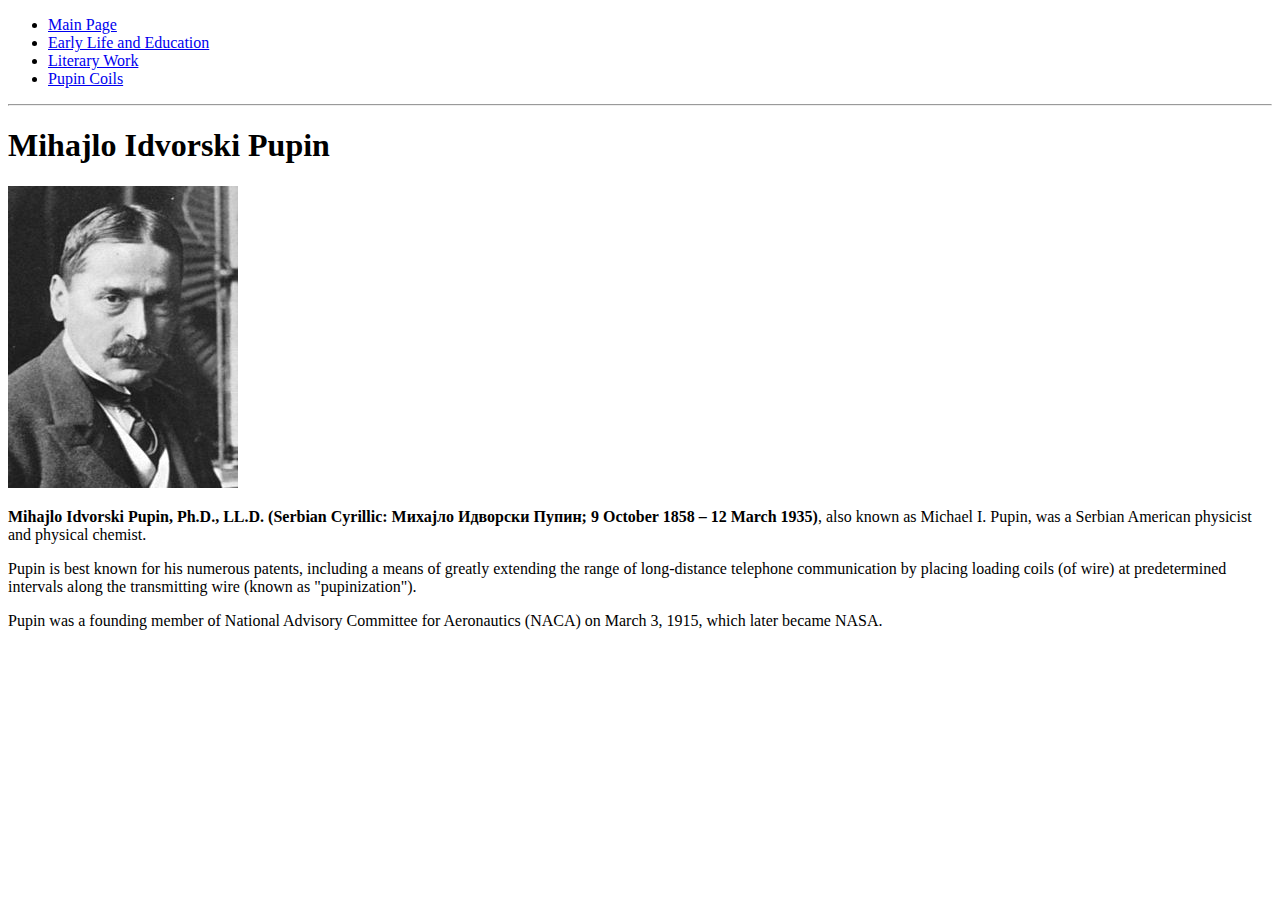
<file: assignment2/index.html>
<!DOCTYPE html>
<html lang="sr">
<head>
    <meta charset="UTF-8">
    <meta name="viewport" content="width=device-width, initial-scale=1.0">
    <title>Mihajlo Idvorski Pupin</title>
</head>
<body>
    <ul>
        <li><a href="index.html">Main Page</a></li>
        <li><a href="early-life-and-education.html">Early Life and Education</a></li>
        <li><a href="literary-work.html">Literary Work</a></li>
        <li><a href="pupin-coils.html">Pupin Coils</a></li>
    </ul>
    <hr>
    <h1>Mihajlo Idvorski Pupin</h1>
    <img src="images/pupin.jpg">

    <p><b>Mihajlo Idvorski Pupin, Ph.D., LL.D. (Serbian Cyrillic: Михајло Идворски Пупин; 9 October 1858 – 12 March 1935)</b>, also known as Michael I. Pupin, was a Serbian American physicist and physical chemist. </p>

    <p>Pupin is best known for his numerous patents, including a means of greatly extending the range of long-distance telephone communication by placing loading coils (of wire) at predetermined intervals along the transmitting wire (known as "pupinization"). </p>
        
    <p>Pupin was a founding member of National Advisory Committee for Aeronautics (NACA) on March 3, 1915, which later became NASA.</p>

</body>
</html>
</file>
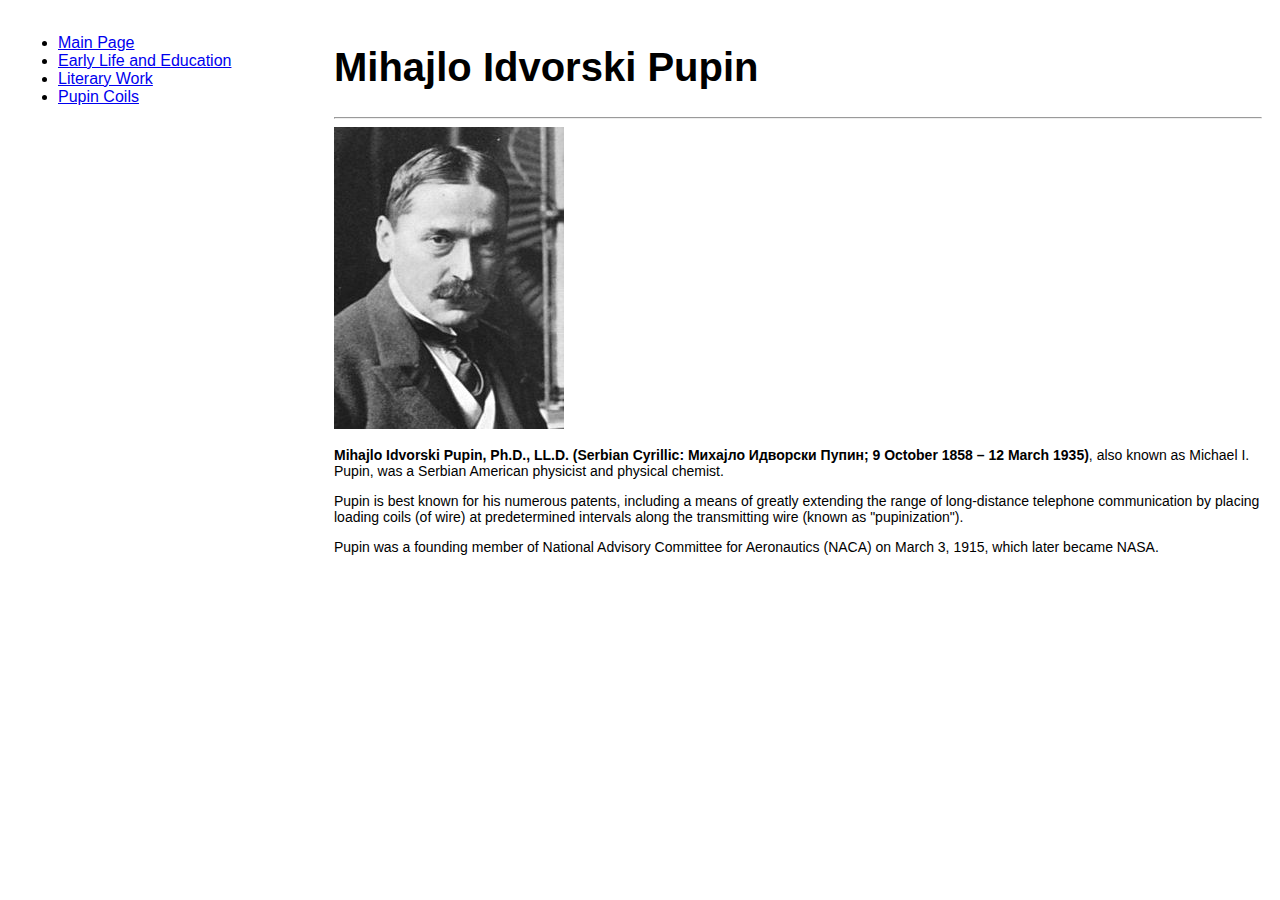
<file: assignment3/index.html>
<!DOCTYPE html>
<html lang="sr">
<head>
    <meta charset="UTF-8">
    <meta name="viewport" content="width=device-width, initial-scale=1">
    <title>Mihajlo Idvorski Pupin</title>
    <link rel="stylesheet" href="css/style.css">
</head>
<body>
    <div class="row">
        <div class="column left">
            <ul>
                <li><a href="index.html">Main Page</a></li>
                <li><a href="early-life-and-education.html">Early Life and Education</a></li>
                <li><a href="literary-work.html">Literary Work</a></li>
                <li><a href="pupin-coils.html">Pupin Coils</a></li>
            </ul>
        </div>
        <div class="column right">
            <h1>Mihajlo Idvorski Pupin</h1>
            <hr>
            <img src="images/pupin.jpg">
        
            <p><b>Mihajlo Idvorski Pupin, Ph.D., LL.D. (Serbian Cyrillic: Михајло Идворски Пупин; 9 October 1858 – 12 March 1935)</b>, also known as Michael I. Pupin, was a Serbian American physicist and physical chemist. </p>
        
            <p>Pupin is best known for his numerous patents, including a means of greatly extending the range of long-distance telephone communication by placing loading coils (of wire) at predetermined intervals along the transmitting wire (known as "pupinization"). </p>
                
            <p>Pupin was a founding member of National Advisory Committee for Aeronautics (NACA) on March 3, 1915, which later became NASA.</p>
        
        </div>
      </div>
</body>
</html>
</file>
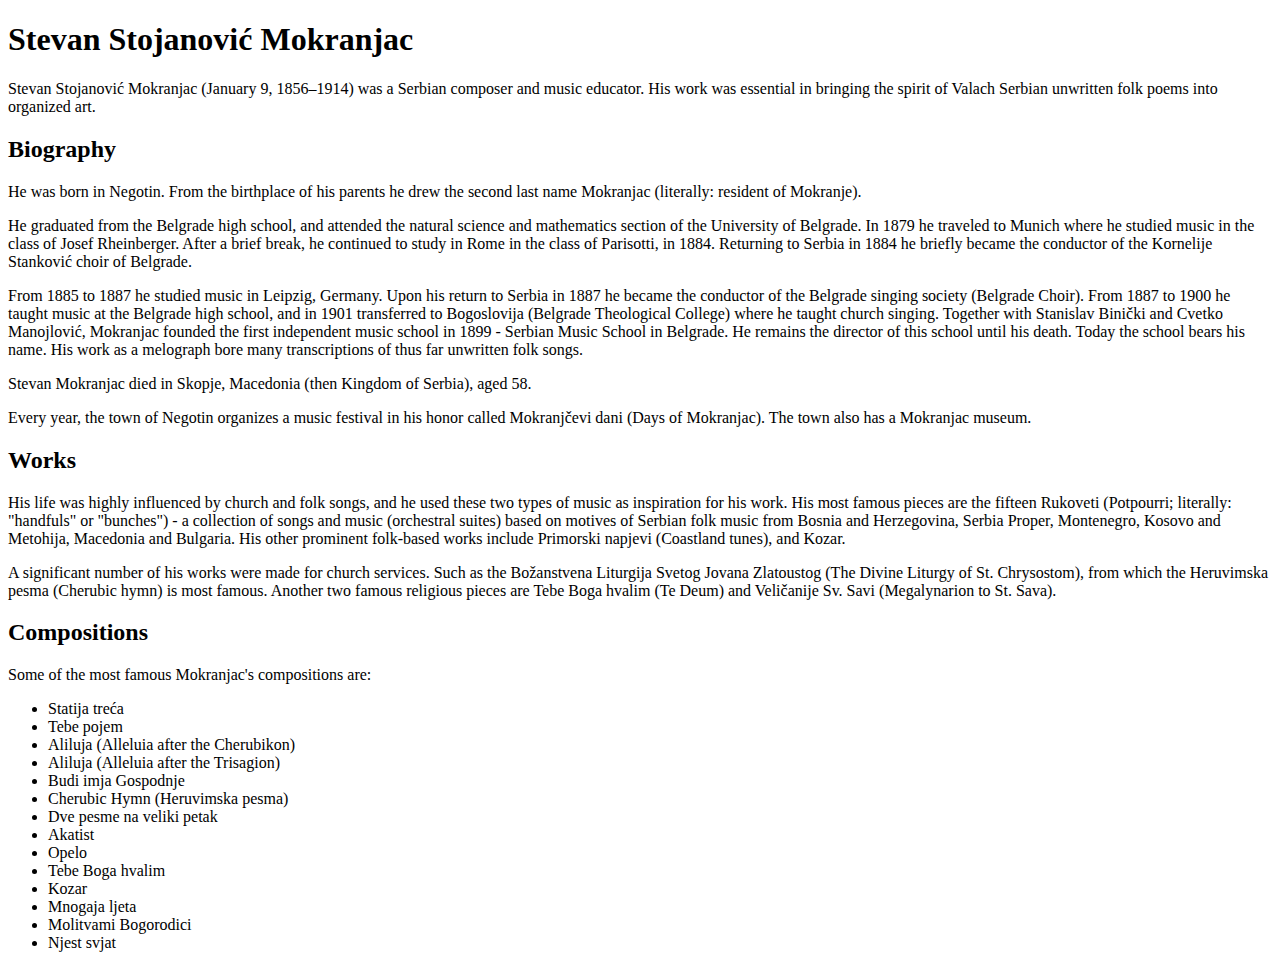
<file: assignment1.html>
<!DOCTYPE html>
<html lang="en">
<head>
    <meta charset="UTF-8">
    <meta name="viewport" content="width=device-width, initial-scale=1.0">
    <title>Stevan Stojanović Mokranjac</title>
</head>
<body>

    <h1>Stevan Stojanović Mokranjac</h1>

    <p>Stevan Stojanović Mokranjac (January 9, 1856–1914) was a Serbian composer and music educator. His work was essential in bringing the spirit of Valach Serbian unwritten folk poems into organized art. </p>

    <h2>Biography</h2>

    <p>He was born in Negotin. From the birthplace of his parents he drew the second last name Mokranjac (literally: resident of Mokranje).</p>

    <p>He graduated from the Belgrade high school, and attended the natural science and mathematics section of the University of Belgrade. In 1879 he traveled to Munich where he studied music in the class of Josef Rheinberger. After a brief break, he continued to study in Rome in the class of Parisotti, in 1884. Returning to Serbia in 1884 he briefly became the conductor of the Kornelije Stanković choir of Belgrade.</p>

    <p>From 1885 to 1887 he studied music in Leipzig, Germany. Upon his return to Serbia in 1887 he became the conductor of the Belgrade singing society (Belgrade Choir). From 1887 to 1900 he taught music at the Belgrade high school, and in 1901 transferred to Bogoslovija (Belgrade Theological College) where he taught church singing. Together with Stanislav Binički and Cvetko Manojlović, Mokranjac founded the first independent music school in 1899 - Serbian Music School in Belgrade. He remains the director of this school until his death. Today the school bears his name. His work as a melograph bore many transcriptions of thus far unwritten folk songs.</p>

    <p>Stevan Mokranjac died in Skopje, Macedonia (then Kingdom of Serbia), aged 58.</p>

    <p>Every year, the town of Negotin organizes a music festival in his honor called Mokranjčevi dani (Days of Mokranjac). The town also has a Mokranjac museum.</p>

    <h2>Works</h2>

    <p>His life was highly influenced by church and folk songs, and he used these two types of music as inspiration for his work. His most famous pieces are the fifteen Rukoveti (Potpourri; literally: "handfuls" or "bunches") - a collection of songs and music (orchestral suites) based on motives of Serbian folk music from Bosnia and Herzegovina, Serbia Proper, Montenegro, Kosovo and Metohija, Macedonia and Bulgaria. His other prominent folk-based works include Primorski napjevi (Coastland tunes), and Kozar.</p>

    <p>A significant number of his works were made for church services. Such as the Božanstvena Liturgija Svetog Jovana Zlatoustog (The Divine Liturgy of St. Chrysostom), from which the Heruvimska pesma (Cherubic hymn) is most famous. Another two famous religious pieces are Tebe Boga hvalim (Te Deum) and Veličanije Sv. Savi (Megalynarion to St. Sava).</p>

    <h2>Compositions</h2>

    <p>Some of the most famous Mokranjac's compositions are:</p>

    <ul>
        <li>Statija treća</li>
        <li>Tebe pojem</li>
        <li>Aliluja (Alleluia after the Cherubikon)</li>
        <li>Aliluja (Alleluia after the Trisagion)</li>
        <li>Budi imja Gospodnje</li>
        <li>Cherubic Hymn (Heruvimska pesma)</li>
        <li>Dve pesme na veliki petak</li>
        <li>Akatist</li>
        <li>Opelo</li>
        <li>Tebe Boga hvalim</li>
        <li>Kozar</li>
        <li>Mnogaja ljeta</li>
        <li>Molitvami Bogorodici</li>
        <li>Njest svjat</li>
    </ul>
</body>
</html>
</file>
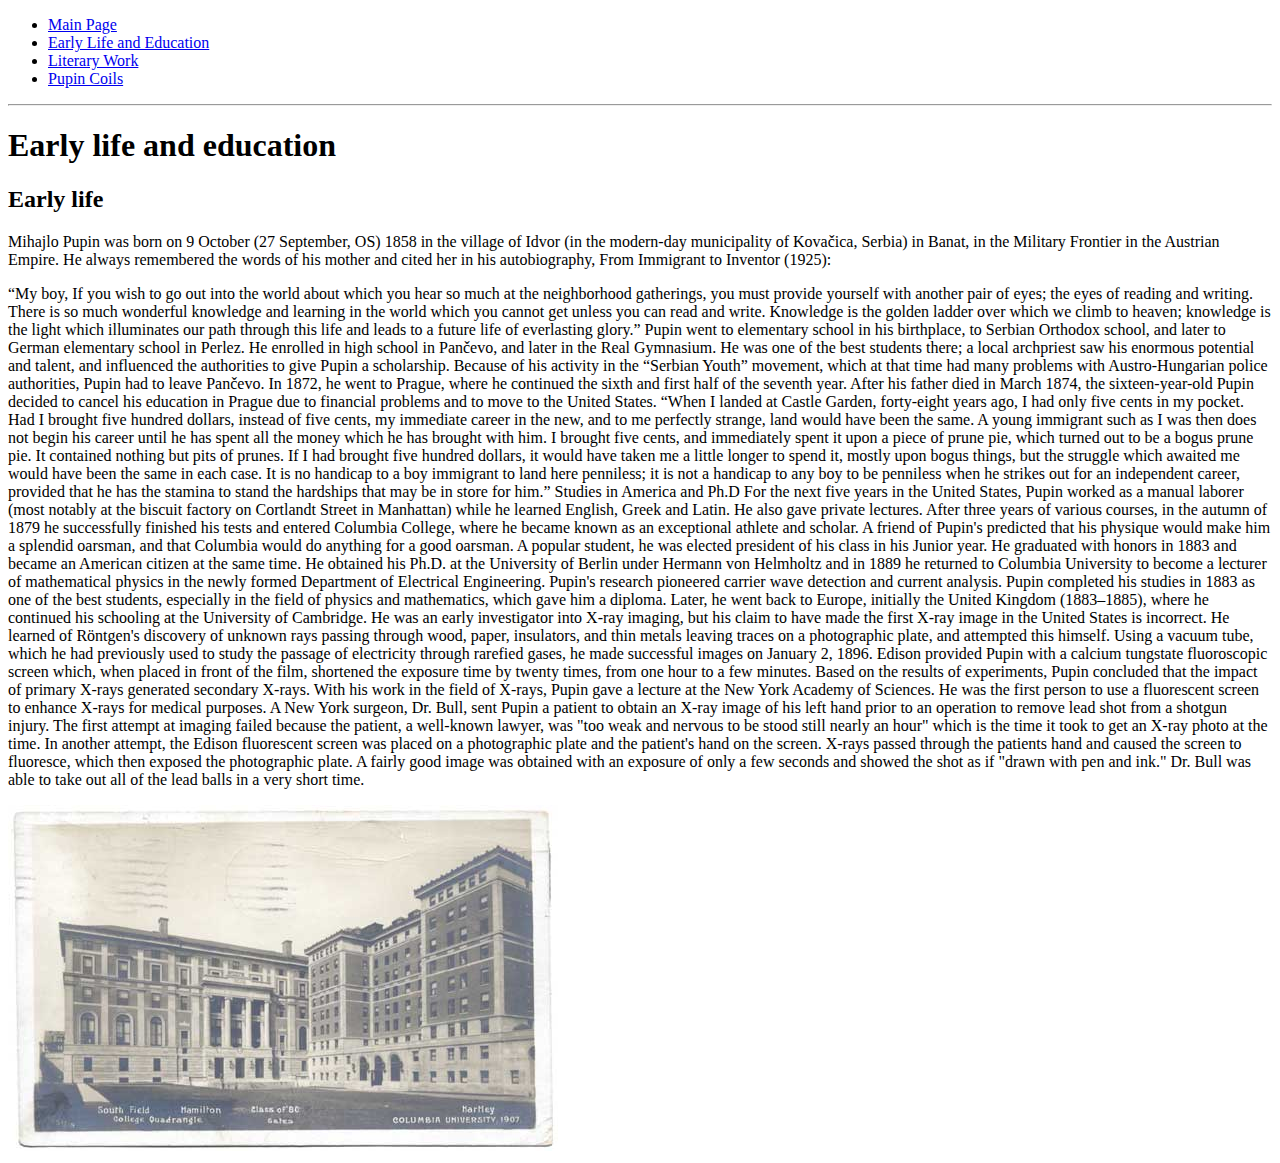
<file: assignment2/early-life-and-education.html>
<!DOCTYPE html>
<html lang="sr">
<head>
    <meta charset="UTF-8">
    <meta name="viewport" content="width=device-width, initial-scale=1.0">
    <title>Early life and education</title>
</head>
<body>
    <ul>
        <li><a href="index.html">Main Page</a></li>
        <li><a href="early-life-and-education.html">Early Life and Education</a></li>
        <li><a href="literary-work.html">Literary Work</a></li>
        <li><a href="pupin-coils.html">Pupin Coils</a></li>
    </ul>
    <hr>
    <h1>Early life and education</h1>
    <h2>Early life</h2>

    <p>Mihajlo Pupin was born on 9 October (27 September, OS) 1858 in the village of Idvor (in the modern-day municipality of Kovačica, Serbia) in Banat, in the Military Frontier in the Austrian Empire. He always remembered the words of his mother and cited her in his autobiography, From Immigrant to Inventor (1925):</p>

    <p>“My boy, If you wish to go out into the world about which you hear so much at the neighborhood gatherings, you must provide yourself with another pair of eyes; the eyes of reading and writing. There is so much wonderful knowledge and learning in the world which you cannot get unless you can read and write. Knowledge is the golden ladder over which we climb to heaven; knowledge is the light which illuminates our path through this life and leads to a future life of everlasting glory.”
        
        Pupin went to elementary school in his birthplace, to Serbian Orthodox school, and later to German elementary school in Perlez. He enrolled in high school in Pančevo, and later in the Real Gymnasium. He was one of the best students there; a local archpriest saw his enormous potential and talent, and influenced the authorities to give Pupin a scholarship.
        
        Because of his activity in the “Serbian Youth” movement, which at that time had many problems with Austro-Hungarian police authorities, Pupin had to leave Pančevo. In 1872, he went to Prague, where he continued the sixth and first half of the seventh year. After his father died in March 1874, the sixteen-year-old Pupin decided to cancel his education in Prague due to financial problems and to move to the United States.
        
        “When I landed at Castle Garden, forty-eight years ago, I had only five cents in my pocket. Had I brought five hundred dollars, instead of five cents, my immediate career in the new, and to me perfectly strange, land would have been the same. A young immigrant such as I was then does not begin his career until he has spent all the money which he has brought with him. I brought five cents, and immediately spent it upon a piece of prune pie, which turned out to be a bogus prune pie. It contained nothing but pits of prunes. If I had brought five hundred dollars, it would have taken me a little longer to spend it, mostly upon bogus things, but the struggle which awaited me would have been the same in each case. It is no handicap to a boy immigrant to land here penniless; it is not a handicap to any boy to be penniless when he strikes out for an independent career, provided that he has the stamina to stand the hardships that may be in store for him.”
        
        
        Studies in America and Ph.D
        
        For the next five years in the United States, Pupin worked as a manual laborer (most notably at the biscuit factory on Cortlandt Street in Manhattan) while he learned English, Greek and Latin. He also gave private lectures. After three years of various courses, in the autumn of 1879 he successfully finished his tests and entered Columbia College, where he became known as an exceptional athlete and scholar. A friend of Pupin's predicted that his physique would make him a splendid oarsman, and that Columbia would do anything for a good oarsman. A popular student, he was elected president of his class in his Junior year. He graduated with honors in 1883 and became an American citizen at the same time.
        
        He obtained his Ph.D. at the University of Berlin under Hermann von Helmholtz and in 1889 he returned to Columbia University to become a lecturer of mathematical physics in the newly formed Department of Electrical Engineering. Pupin's research pioneered carrier wave detection and current analysis.
        
        Pupin completed his studies in 1883 as one of the best students, especially in the field of physics and mathematics, which gave him a diploma. Later, he went back to Europe, initially the United Kingdom (1883–1885), where he continued his schooling at the University of Cambridge. He was an early investigator into X-ray imaging, but his claim to have made the first X-ray image in the United States is incorrect. He learned of Röntgen's discovery of unknown rays passing through wood, paper, insulators, and thin metals leaving traces on a photographic plate, and attempted this himself. Using a vacuum tube, which he had previously used to study the passage of electricity through rarefied gases, he made successful images on January 2, 1896. Edison provided Pupin with a calcium tungstate fluoroscopic screen which, when placed in front of the film, shortened the exposure time by twenty times, from one hour to a few minutes. Based on the results of experiments, Pupin concluded that the impact of primary X-rays generated secondary X-rays. With his work in the field of X-rays, Pupin gave a lecture at the New York Academy of Sciences. He was the first person to use a fluorescent screen to enhance X-rays for medical purposes. A New York surgeon, Dr. Bull, sent Pupin a patient to obtain an X-ray image of his left hand prior to an operation to remove lead shot from a shotgun injury. The first attempt at imaging failed because the patient, a well-known lawyer, was "too weak and nervous to be stood still nearly an hour" which is the time it took to get an X-ray photo at the time. In another attempt, the Edison fluorescent screen was placed on a photographic plate and the patient's hand on the screen. X-rays passed through the patients hand and caused the screen to fluoresce, which then exposed the photographic plate. A fairly good image was obtained with an exposure of only a few seconds and showed the shot as if "drawn with pen and ink." Dr. Bull was able to take out all of the lead balls in a very short time.</p>

        <img src="images/university.jpg">
    </body>
</html>
</file>
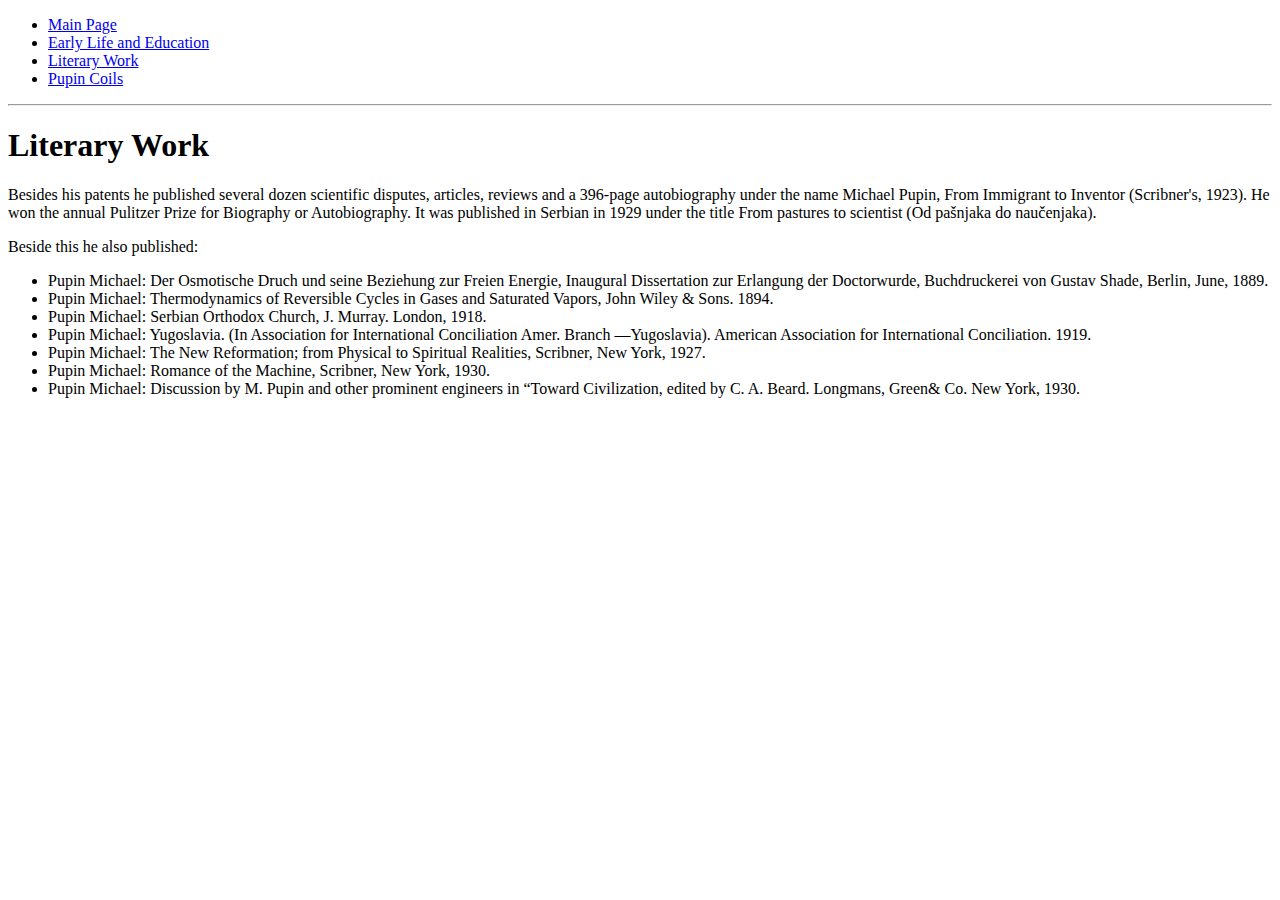
<file: assignment2/literary-work.html>
<!DOCTYPE html>
<html lang="sr">
<head>
    <meta charset="UTF-8">
    <meta name="viewport" content="width=device-width, initial-scale=1.0">
    <title>Literary Work</title>
</head>
<body>
    <ul>
        <li><a href="index.html">Main Page</a></li>
        <li><a href="early-life-and-education.html">Early Life and Education</a></li>
        <li><a href="literary-work.html">Literary Work</a></li>
        <li><a href="pupin-coils.html">Pupin Coils</a></li>
    </ul>
    <hr>
    <h1>Literary Work</h1>

    <p>Besides his patents he published several dozen scientific disputes, articles, reviews and a 396-page autobiography under the name Michael Pupin, From Immigrant to Inventor (Scribner's, 1923). He won the annual Pulitzer Prize for Biography or Autobiography. It was published in Serbian in 1929 under the title From pastures to scientist (Od pašnjaka do naučenjaka).</p>
    <p>Beside this he also published:</p>
    <ul>
        <li>Pupin Michael: Der Osmotische Druch und seine Beziehung zur Freien Energie, Inaugural Dissertation zur Erlangung der Doctorwurde, Buchdruckerei von Gustav Shade, Berlin, June, 1889.</li>
        <li>Pupin Michael: Thermodynamics of Reversible Cycles in Gases and Saturated Vapors, John Wiley & Sons. 1894.</li>
        <li>Pupin Michael: Serbian Orthodox Church, J. Murray. London, 1918.</li>
        <li>Pupin Michael: Yugoslavia. (In Association for International Conciliation Amer. Branch —Yugoslavia). American Association for International Conciliation. 1919.</li>
        <li>Pupin Michael: The New Reformation; from Physical to Spiritual Realities, Scribner, New York, 1927.</li>
        <li>Pupin Michael: Romance of the Machine, Scribner, New York, 1930.</li>
        <li>Pupin Michael: Discussion by M. Pupin and other prominent engineers in “Toward Civilization, edited by C. A. Beard. Longmans, Green& Co. New York, 1930.</li>
      </ul>  
</body>
</html>
</file>
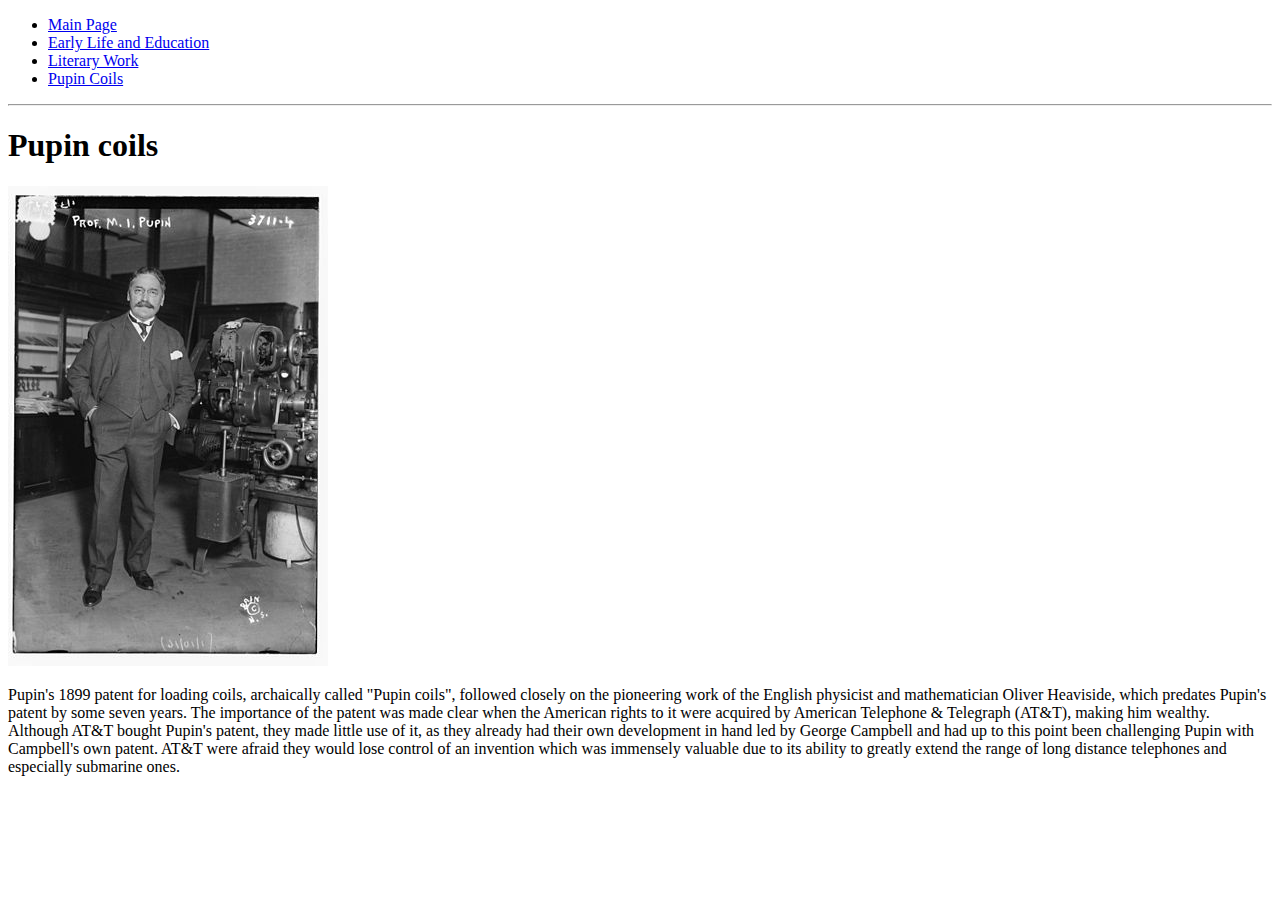
<file: assignment2/pupin-coils.html>
<!DOCTYPE html>
<html lang="sr">
<head>
    <meta charset="UTF-8">
    <meta name="viewport" content="width=device-width, initial-scale=1.0">
    <title>Pupin coils</title>
</head>
<body>
    <ul>
        <li><a href="index.html">Main Page</a></li>
        <li><a href="early-life-and-education.html">Early Life and Education</a></li>
        <li><a href="literary-work.html">Literary Work</a></li>
        <li><a href="pupin-coils.html">Pupin Coils</a></li>
    </ul>
    <hr>
    <h1>Pupin coils</h1>

    <img src="images/pupin-1916.jpg">
    <p>Pupin's 1899 patent for loading coils, archaically called "Pupin coils", followed closely on the pioneering work of the English physicist and mathematician Oliver Heaviside, which predates Pupin's patent by some seven years. The importance of the patent was made clear when the American rights to it were acquired by American Telephone & Telegraph (AT&T), making him wealthy. Although AT&T bought Pupin's patent, they made little use of it, as they already had their own development in hand led by George Campbell and had up to this point been challenging Pupin with Campbell's own patent. AT&T were afraid they would lose control of an invention which was immensely valuable due to its ability to greatly extend the range of long distance telephones and especially submarine ones.</p>
</body>
</html>
</file>
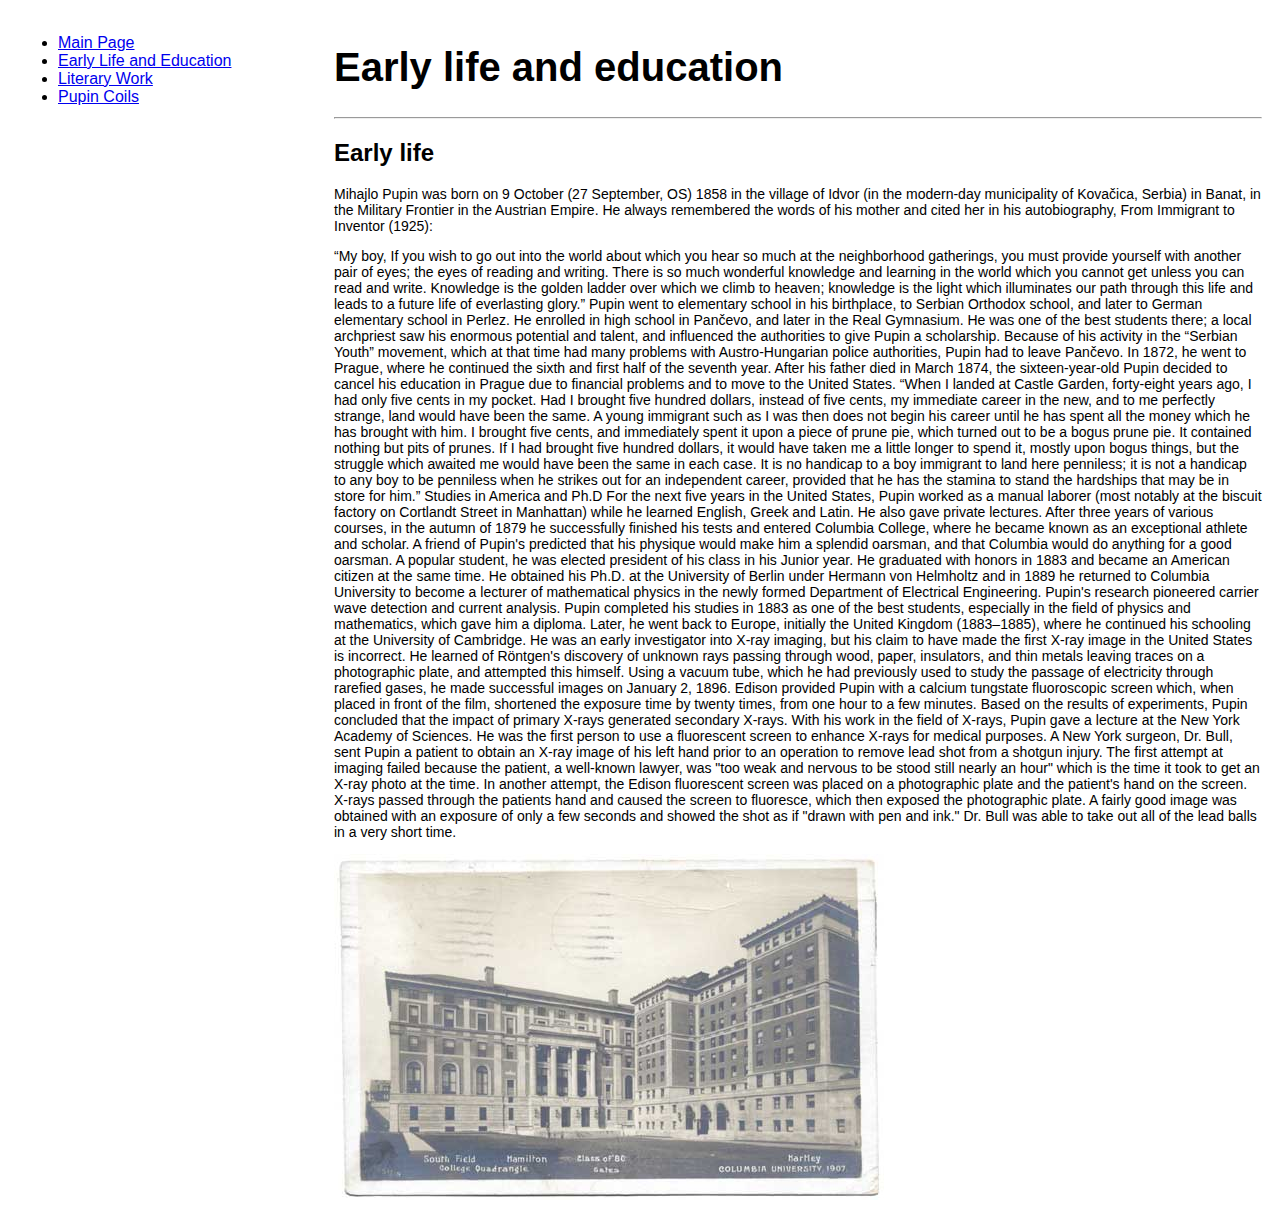
<file: assignment3/early-life-and-education.html>
<!DOCTYPE html>
<html lang="sr">
<head>
    <meta charset="UTF-8">
    <meta name="viewport" content="width=device-width, initial-scale=1.0">
    <title>Early life and education</title>
    <link rel="stylesheet" href="css/style.css">
</head>
<body>
        <div class="row">
            <div class="column left">
                <ul>
                    <li><a href="index.html">Main Page</a></li>
                    <li><a href="early-life-and-education.html">Early Life and Education</a></li>
                    <li><a href="literary-work.html">Literary Work</a></li>
                    <li><a href="pupin-coils.html">Pupin Coils</a></li>
                </ul>
            </div>
            <div class="column right">
                <h1>Early life and education</h1>
                <hr>
                <h2>Early life</h2>

                <p>Mihajlo Pupin was born on 9 October (27 September, OS) 1858 in the village of Idvor (in the modern-day municipality of Kovačica, Serbia) in Banat, in the Military Frontier in the Austrian Empire. He always remembered the words of his mother and cited her in his autobiography, From Immigrant to Inventor (1925):</p>

                <p>“My boy, If you wish to go out into the world about which you hear so much at the neighborhood gatherings, you must provide yourself with another pair of eyes; the eyes of reading and writing. There is so much wonderful knowledge and learning in the world which you cannot get unless you can read and write. Knowledge is the golden ladder over which we climb to heaven; knowledge is the light which illuminates our path through this life and leads to a future life of everlasting glory.”
                    
                    Pupin went to elementary school in his birthplace, to Serbian Orthodox school, and later to German elementary school in Perlez. He enrolled in high school in Pančevo, and later in the Real Gymnasium. He was one of the best students there; a local archpriest saw his enormous potential and talent, and influenced the authorities to give Pupin a scholarship.
                    
                    Because of his activity in the “Serbian Youth” movement, which at that time had many problems with Austro-Hungarian police authorities, Pupin had to leave Pančevo. In 1872, he went to Prague, where he continued the sixth and first half of the seventh year. After his father died in March 1874, the sixteen-year-old Pupin decided to cancel his education in Prague due to financial problems and to move to the United States.
                    
                    “When I landed at Castle Garden, forty-eight years ago, I had only five cents in my pocket. Had I brought five hundred dollars, instead of five cents, my immediate career in the new, and to me perfectly strange, land would have been the same. A young immigrant such as I was then does not begin his career until he has spent all the money which he has brought with him. I brought five cents, and immediately spent it upon a piece of prune pie, which turned out to be a bogus prune pie. It contained nothing but pits of prunes. If I had brought five hundred dollars, it would have taken me a little longer to spend it, mostly upon bogus things, but the struggle which awaited me would have been the same in each case. It is no handicap to a boy immigrant to land here penniless; it is not a handicap to any boy to be penniless when he strikes out for an independent career, provided that he has the stamina to stand the hardships that may be in store for him.”
                    
                    
                    Studies in America and Ph.D
                    
                    For the next five years in the United States, Pupin worked as a manual laborer (most notably at the biscuit factory on Cortlandt Street in Manhattan) while he learned English, Greek and Latin. He also gave private lectures. After three years of various courses, in the autumn of 1879 he successfully finished his tests and entered Columbia College, where he became known as an exceptional athlete and scholar. A friend of Pupin's predicted that his physique would make him a splendid oarsman, and that Columbia would do anything for a good oarsman. A popular student, he was elected president of his class in his Junior year. He graduated with honors in 1883 and became an American citizen at the same time.
                    
                    He obtained his Ph.D. at the University of Berlin under Hermann von Helmholtz and in 1889 he returned to Columbia University to become a lecturer of mathematical physics in the newly formed Department of Electrical Engineering. Pupin's research pioneered carrier wave detection and current analysis.
                    
                    Pupin completed his studies in 1883 as one of the best students, especially in the field of physics and mathematics, which gave him a diploma. Later, he went back to Europe, initially the United Kingdom (1883–1885), where he continued his schooling at the University of Cambridge. He was an early investigator into X-ray imaging, but his claim to have made the first X-ray image in the United States is incorrect. He learned of Röntgen's discovery of unknown rays passing through wood, paper, insulators, and thin metals leaving traces on a photographic plate, and attempted this himself. Using a vacuum tube, which he had previously used to study the passage of electricity through rarefied gases, he made successful images on January 2, 1896. Edison provided Pupin with a calcium tungstate fluoroscopic screen which, when placed in front of the film, shortened the exposure time by twenty times, from one hour to a few minutes. Based on the results of experiments, Pupin concluded that the impact of primary X-rays generated secondary X-rays. With his work in the field of X-rays, Pupin gave a lecture at the New York Academy of Sciences. He was the first person to use a fluorescent screen to enhance X-rays for medical purposes. A New York surgeon, Dr. Bull, sent Pupin a patient to obtain an X-ray image of his left hand prior to an operation to remove lead shot from a shotgun injury. The first attempt at imaging failed because the patient, a well-known lawyer, was "too weak and nervous to be stood still nearly an hour" which is the time it took to get an X-ray photo at the time. In another attempt, the Edison fluorescent screen was placed on a photographic plate and the patient's hand on the screen. X-rays passed through the patients hand and caused the screen to fluoresce, which then exposed the photographic plate. A fairly good image was obtained with an exposure of only a few seconds and showed the shot as if "drawn with pen and ink." Dr. Bull was able to take out all of the lead balls in a very short time.</p>

                    <img src="images/university.jpg">
            </div>
          </div>

    </body>
</html>
</file>
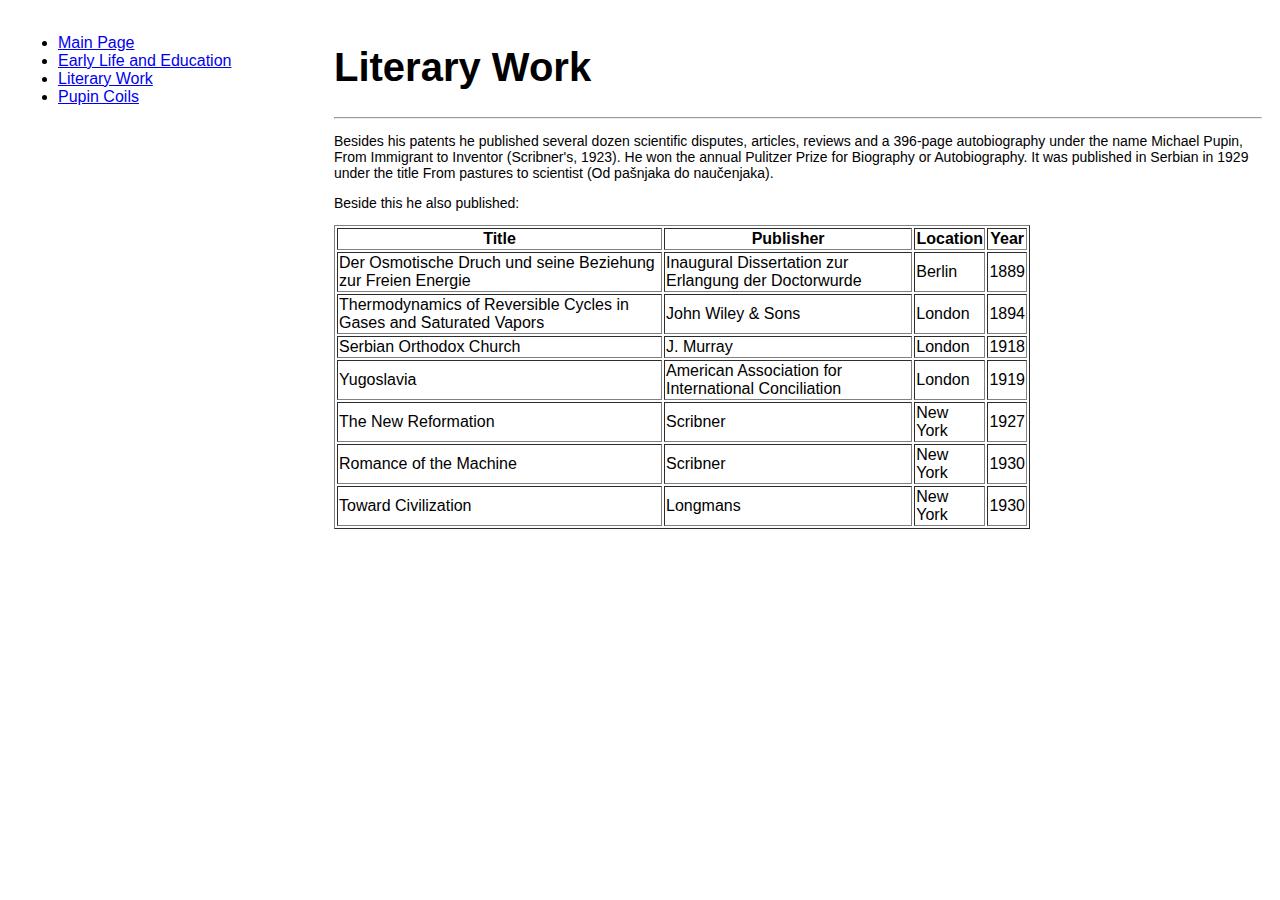
<file: assignment3/literary-work.html>
<!DOCTYPE html>
<html lang="sr">
<head>
    <meta charset="UTF-8">
    <meta name="viewport" content="width=device-width, initial-scale=1.0">
    <title>Literary Work</title>
    <link rel="stylesheet" href="css/style.css">
</head>
<body>
    <div class="row">
        <div class="column left">
            <ul>
                <li><a href="index.html">Main Page</a></li>
                <li><a href="early-life-and-education.html">Early Life and Education</a></li>
                <li><a href="literary-work.html">Literary Work</a></li>
                <li><a href="pupin-coils.html">Pupin Coils</a></li>
            </ul>
        </div>
        <div class="column right">
        <h1>Literary Work</h1>
        <hr>
        <p>Besides his patents he published several dozen scientific disputes, articles, reviews and a 396-page autobiography under the name Michael Pupin, From Immigrant to Inventor (Scribner's, 1923). He won the annual Pulitzer Prize for Biography or Autobiography. It was published in Serbian in 1929 under the title From pastures to scientist (Od pašnjaka do naučenjaka).</p>
        <p>Beside this he also published:</p>
        <table class="right" border="1">
                <tr>
                    <th>Title</th>
                    <th>Publisher</th>
                    <th>Location</th>
                    <th>Year</th>
                </tr>
                <tr>
                    <td>Der Osmotische Druch und seine Beziehung zur Freien Energie</td>
                    <td>Inaugural Dissertation zur Erlangung der Doctorwurde</td>
                    <td>Berlin</td>
                    <td>1889</td>
                </tr>
                <tr>
                    <td>Thermodynamics of Reversible Cycles in Gases and Saturated Vapors</td>
                    <td>John Wiley & Sons</td>
                    <td>London</td>
                    <td>1894</td>
                </tr>
                <tr>
                    <td>Serbian Orthodox Church</td>
                    <td>J. Murray</td>
                    <td>London</td>
                    <td>1918</td>
                </tr>
                <tr>
                    <td>Yugoslavia</td>
                    <td>American Association for International Conciliation</td>
                    <td>London</td>
                    <td>1919</td>
                </tr>
                <tr>
                    <td>The New Reformation</td>
                    <td>Scribner</td>
                    <td>New York</td>
                    <td>1927</td>
                </tr>
                <tr>
                    <td>Romance of the Machine</td>
                    <td>Scribner</td>
                    <td>New York</td>
                    <td>1930</td>
                </tr>
                <tr>
                    <td>Toward Civilization</td>
                    <td>Longmans</td>
                    <td>New York</td>
                    <td>1930</td>
                </tr>
            </table>
        </div>
    </body>
</html>
</file>
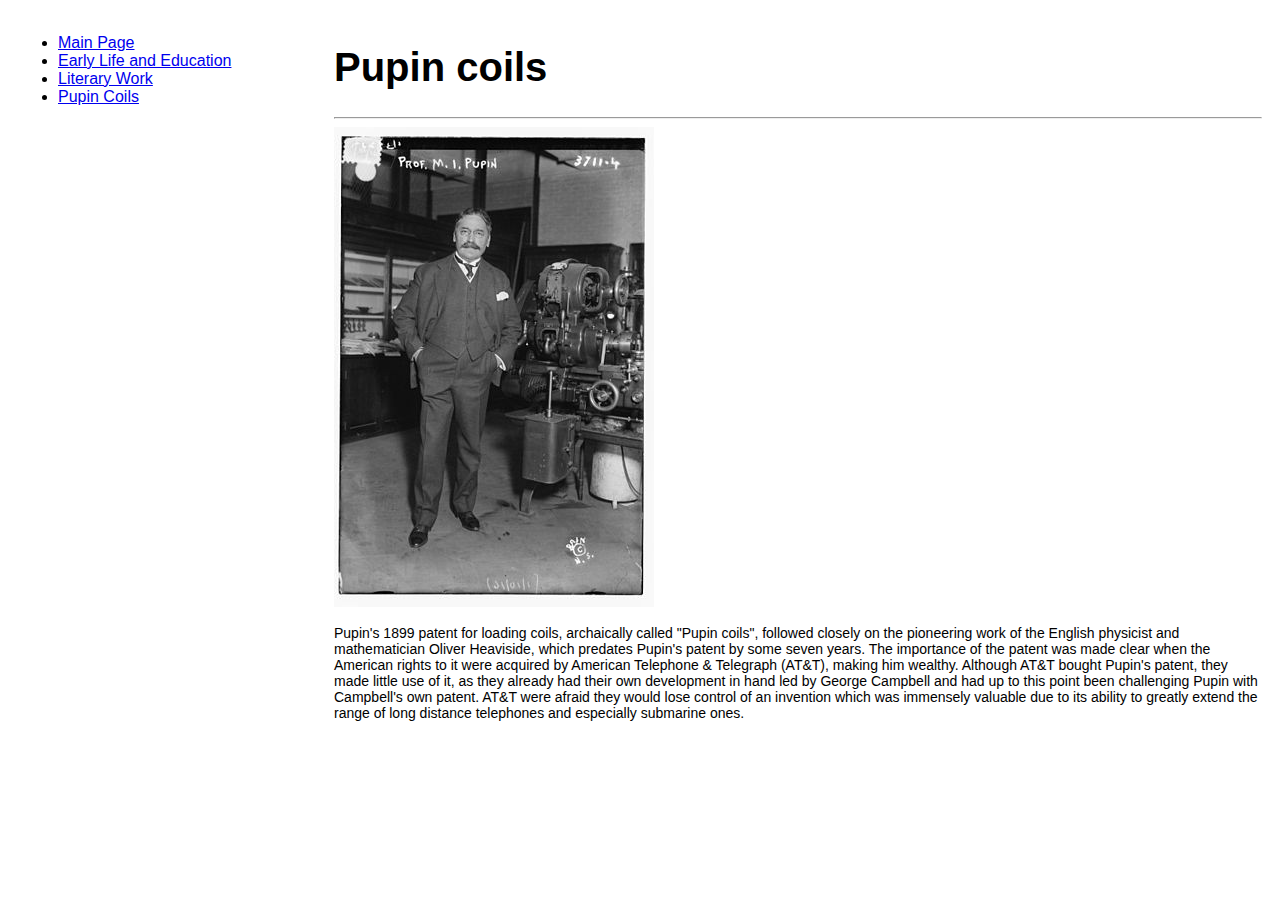
<file: assignment3/pupin-coils.html>
<!DOCTYPE html>
<html lang="sr">
<head>
    <meta charset="UTF-8">
    <meta name="viewport" content="width=device-width, initial-scale=1.0">
    <title>Pupin coils</title>
    <link rel="stylesheet" href="css/style.css">
</head>
<body>    
    <div class="row">
        <div class="column left">
            <ul>
                <li><a href="index.html">Main Page</a></li>
                <li><a href="early-life-and-education.html">Early Life and Education</a></li>
                <li><a href="literary-work.html">Literary Work</a></li>
                <li><a href="pupin-coils.html">Pupin Coils</a></li>
            </ul>
        </div>
        <div class="column right">
            <h1>Pupin coils</h1>
            <hr>
            <img src="images/pupin-1916.jpg">
            <p>Pupin's 1899 patent for loading coils, archaically called "Pupin coils", followed closely on the pioneering work of the English physicist and mathematician Oliver Heaviside, which predates Pupin's patent by some seven years. The importance of the patent was made clear when the American rights to it were acquired by American Telephone & Telegraph (AT&T), making him wealthy. Although AT&T bought Pupin's patent, they made little use of it, as they already had their own development in hand led by George Campbell and had up to this point been challenging Pupin with Campbell's own patent. AT&T were afraid they would lose control of an invention which was immensely valuable due to its ability to greatly extend the range of long distance telephones and especially submarine ones.</p>
        </div>
      </div>
</body>
</html>
</file>
<file: assignment3/css/style.css>
* {
    box-sizing: border-box;
  }
  
  /* Create two unequal columns that floats next to each other */
  .column {
    float: left;
    padding: 10px;
  }
  
  .left {
    width: 25%;
  }
  
  .right {
    width: 75%;
  }
  
  /* Clear floats after the columns */
  .row:after {
    content: "";
    display: table;
    clear: both;
  }
  
  h1 {
    font-size: 40px;    
  }
  
  body {
    font-family: Verdana, sans-serif;
  }

  p {
    font-size: 14px;
  }
</file>
